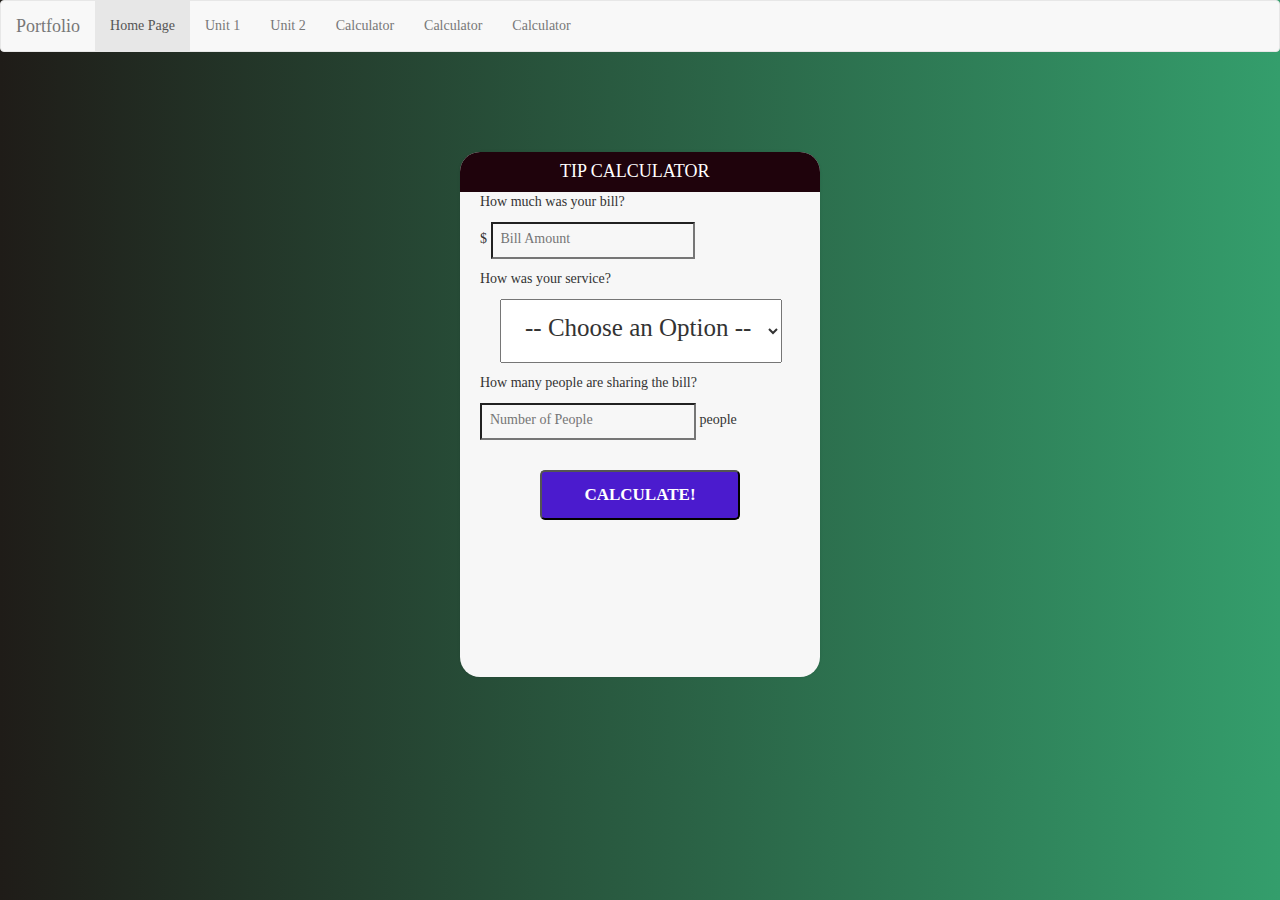
<file: calc.html>
<!DOCTYPE html>
<html>
  <head>
    <meta charset="utf-8" />
    <meta name="viewport" content="width=device-width, initial-scale=1" />
    <link
      rel="stylesheet"
      href="https://maxcdn.bootstrapcdn.com/bootstrap/3.4.0/css/bootstrap.min.css"
    />
    <script src="https://ajax.googleapis.com/ajax/libs/jquery/3.4.1/jquery.min.js"></script>
    <script src="https://maxcdn.bootstrapcdn.com/bootstrap/3.4.0/js/bootstrap.min.js"></script>
    <link rel="stylesheet" href="calculator2.css" />

    <title>Calculator</title>
  </head>
  <body>
    <nav class="navbar navbar-default">
      <div class="container-fluid">
        <div class="navbar-header">
          <a class="navbar-brand" href="#">Portfolio</a>
        </div>
        <ul class="nav navbar-nav">
          <li class="active"><a href="#">Home Page</a></li>
          <li><a href="unit1.html">Unit 1</a></li>
          <li><a href="unit2.html">Unit 2</a></li>
          <li><a href="#">Calculator</a></li>
          <li><a href="#">Calculator</a></li>
          <li><a href="#">Calculator</a></li>
        </ul>
      </div>
    </nav>
    <div id="container">
      <h1>Tip Calculator</h1>
      <div id="calculator">
        <form>
          <p>How much was your bill?</p>
          <p>$ <input id="billamt" type="text" placeholder="Bill Amount" /></p>

          <p>How was your service?</p>
          <p>
            <select id="serviceQual">
              <option disabled selected value="0"
                >-- Choose an Option --</option
              >
              <option value="0.3">30&#37; &#45; Outstanding</option>
              <option value="0.2">20&#37; &#45; Good</option>
              <option value="0.15">15&#37; &#45; It was OK</option>
              <option value="0.1">10&#37; &#45; Bad</option>
              <option value="0.05">5&#37; &#45; Terrible</option>
            </select>
          </p>
        </form>

        <p>How many people are sharing the bill?</p>
        <input id="peopleamt" type="text" placeholder="Number of People" />
        people
        <button type="button" id="calculate">Calculate!</button>
      </div>
      <!--calculator end-->
      <div id="totalTip">
        <sup>$</sup><span id="tip">0.00</span>
        <small id="each">each</small>
      </div>
      <!--totalTip end-->
    </div>
    <!--container end-->
  </body>
  <script type="text/javascript" src="calculator.js"></script>
</html>
</file>
<file: calculator2.css>
body {
  font-family: Roboto;
  background: rgb(52, 158, 108);
  /* fallback for old browsers */
  background: -webkit-linear-gradient(to left, rgb(52, 158, 108), #1F1C18);
  /* Chrome 10-25, Safari 5.1-6 */
  background: linear-gradient(to left, rgb(52, 158, 108), #1F1C18);
  /* W3C, IE 10+/ Edge, Firefox 16+, Chrome 26+, Opera 12+, Safari 7+ */
}

#container {
  height: 525px;
  width: 360px;
  margin: 100px auto;
  background: #f7f7f7;
  box-shadow: 0 0 3px rgba(0, 0, 0, 0.1);
  border-radius: 20px;
  -webkit-border-radius: 20px;
  -moz-border-radius: 20px;
}

h1 {
  background: #1F030C;
  color: white;
  margin: 0;
  padding: 10px 100px;
  text-transform: uppercase;
  font-size: 18px;
  font-weight: normal;
  border-top-left-radius: 20px;
  border-top-right-radius: 20px;
}

p {
  padding-left: 20px;
}

form input[type="text"] {
  width=90px;
}

input {
  padding-left: 20px;
}

#billamt {
  font-size: 14px;
  /*color: #2980b9;*/
  color: #red;
  background-color: #f7f7f7;
  width: 60%;
  padding: 5px 5px 8px 8px;
}

#billamt:focus {
  background: #fff;
  border: 3px solid #2980b9;
  outline: none;
}

#peopleamt {
  width: 60%;
  padding: 5px 5px 8px 8px;
  margin-left: 20px;
  color: #red;
  background-color: #f7f7f7;
  font-size: 14px;
}

.dollarSign {
  display: inline;
}

#serviceQual {
  padding: 13px 13px 20px 20px;
  margin-left: 20px;
  font-size: 25px;
}

button {
  text-transform: uppercase;
  font-weight: bold;
  display: block;
  margin: 30px auto;
  background: rgb(75, 27, 206);
  border-radius: 5px;
  width: 200px;
  height: 50px;
  font-size: 17px;
  color: white;
}

button:hover {
  background: #4c2827;
  border-bottom-color: #111;
}

button:active {
  position: relative;
  top: 1px;
}

#totalTip {
  font-size: 30px;
  margin-top: 5px;
  text-align: center;
}

#totalTip:before {
  content: "Tip amount";
  font-size: 20px;
  font-weight: bold;
  display: block;
  text-transform: uppercase;
}

#totalTip sup {
  font-size: 20px;
  top: -18px;
}

#totalTip small {
  font-size: 20px;
  font-weight: bold;
  display: block;
}
</file>
